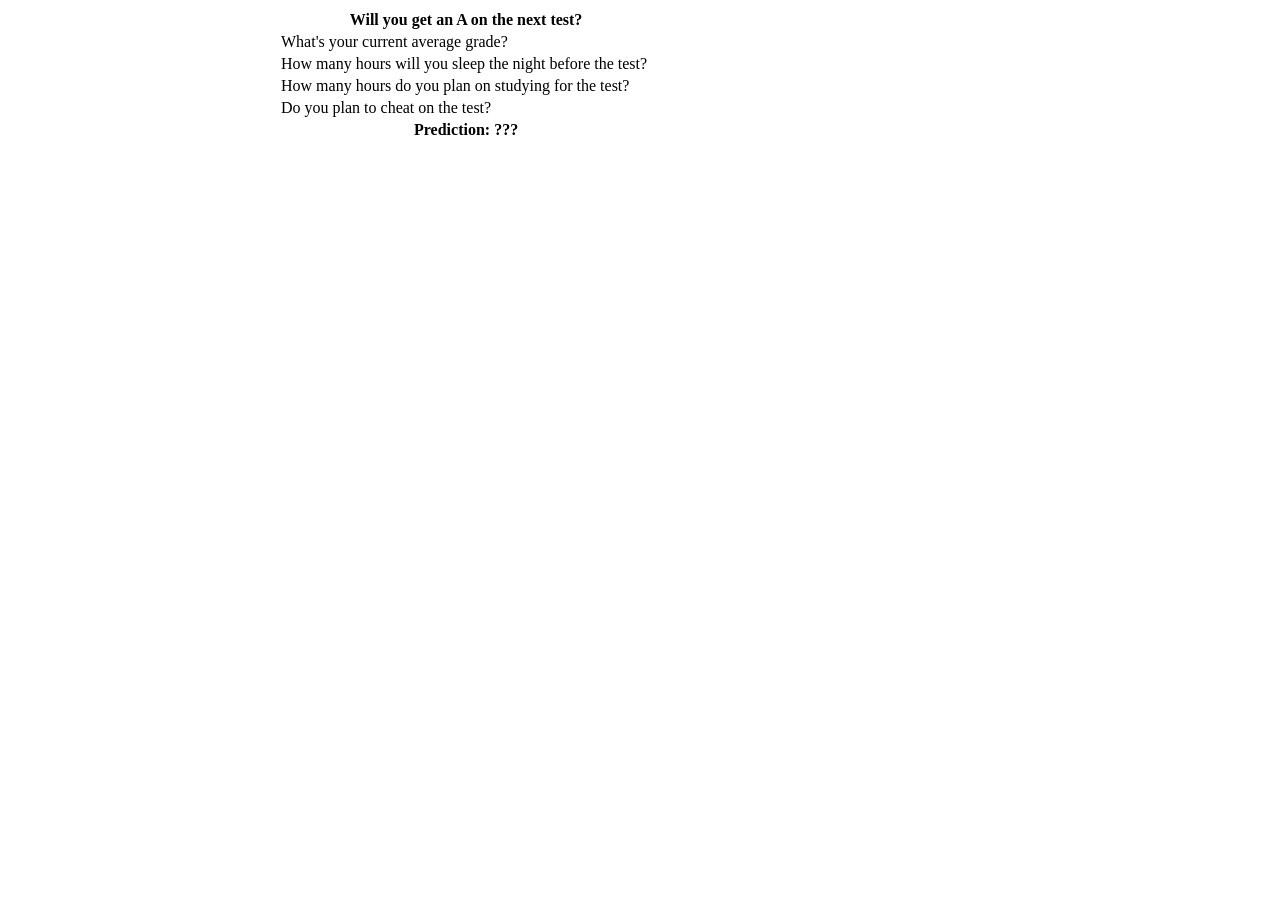
<file: DecisionTree-Demo/index.html>
<!DOCTYPE html><html><head>
    <script src="https://ajax.googleapis.com/ajax/libs/jquery/3.3.1/jquery.min.js"></script>
    <script type="text/javascript" src="https://d3js.org/d3.v3.min.js"></script>
    <style type="text/css">
      .node {
      }
      .node circle {
          fill: #fff;
          stroke: steelblue;
          stroke-width: 1.5px;
      }
      .node text {
          font: 10px sans-serif;
      }
      .link {
          fill: none;
          stroke: #ccc;
          stroke-width: 1.5px;
      }

      table{
        text-align: left;
      }
      #parent{
        float: left;
        padding-left: 270px;
        white-space: nowrap;
      }
      #header{
        text-align: center;
      }
      #prediction{
        text-align: center;
      }

    </style>
    <title>Decision Tree Simulation</title>
  </head>

  <body>
    <div id="body">
      <div id="parent">
        <table>
          <tbody><tr><th id="header" colspan="2">Will you get an A on the next test?</th>
          </tr><tr>
            <td>What&#39;s your current average grade?</td>
            <td id="tgrade"></td>
          </tr>
          <tr>
            <td>How many hours will you sleep the night before the test?</td>
            <td id="tsleep"></td>
          </tr>
          <tr>
            <td>How many hours do you plan on studying for the test?</td>
            <td id="tstudy"></td>
          </tr>
          <tr>
            <td>Do you plan to cheat on the test?</td>
            <td id="tcheat"></td>
          </tr>
          <tr><th id="prediction" colspan="2">Prediction: ???</th>
        </tr></tbody></table>
      </div>
    </div>




    <script src="tree.js"></script>
  
<script type="text/javascript" src="https://external-production.codecademy.com/assets/relay.js"></script></body></html>
</file>
